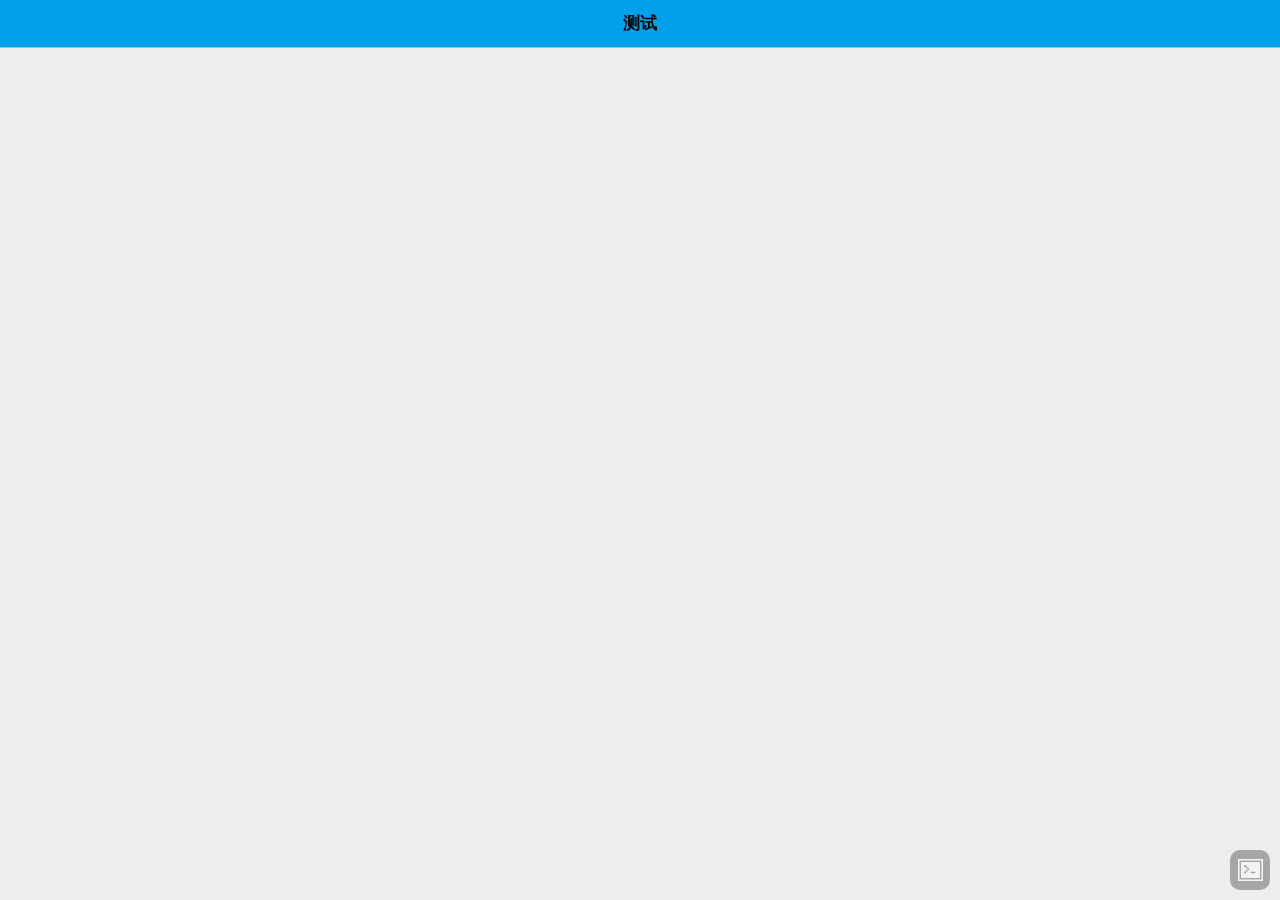
<file: assets/widget/case/unittest.html>
<!DOCTYPE html>
<html class="um landscape min-width-240px min-width-320px min-width-480px min-width-768px min-width-1024px">

    <head>
        <title>
        </title>
        <meta charset="utf-8">
        <meta name="viewport" content="target-densitydpi=device-dpi, width=device-width, initial-scale=1, user-scalable=no, minimum-scale=1.0, maximum-scale=1.0">
        <link rel="stylesheet" href="../css/fonts/font-awesome.min.css">
        <link rel="stylesheet" href="../css/ui-box.css">
        <link rel="stylesheet" href="../css/ui-base.css">
        <link rel="stylesheet" href="../css/ui-color.css">
        <link rel="stylesheet" href="../css/appcan.icon.css">
        <link rel="stylesheet" href="../css/appcan.control.css">
        <link rel="stylesheet" href="./css/unittest.css">
        <script src="../js/eruda.min.js"></script>
    </head>

    <body class="" ontouchstart>
        <div class="bc-bg" tabindex="0" data-control="PAGE" id="Page_adzasH">
            <div class="uh bc-head  ubb bc-border" data-control="HEADER" id="Header_6YTFRb">
                <div class="ub">
                    <div class="nav-btn" id="nav-left">
                        <div class="fa fa-1g ub-img1">
                        </div>
                    </div>
                    <h1 class="ut ub-f1 ulev-3 ut-s tx-c" tabindex="0">测试</h1>
                    <div class="nav-btn" id="nav-right">
                        <div class="fa  fa-1g  ub-img1">
                        </div>
                    </div>
                </div>
            </div>
            <div class="" data-control="CONTENT" id="ScrollContent_dgMxRd">
                <div class="scrollbox">
                    <div class="box_bounce ub ub-ver ub-pc">
                        <div class="ub-f1">
                        </div>
                        <div class="bounce_status">下拉更新......</div>
                        <div class="bounce_status">松手更新......</div>
                        <div class="bounce_status">更新中......</div>
                    </div>
                    <div class="tab_pane active" data-control="PANE" id="Pane_s7tXbl">
                    </div>
                </div>
            </div>
        </div>
        <script src="../js/appcan.js">
        </script>
        <script src="../js/appcan.control.js">
        </script>
        <script src="../js/appcan.scrollbox.js">
        </script>
        <script src="../js/template.import.js">
        </script>
        <script src="../js/unittest.js">
        </script>
        <script src="./js/unittest.js">
        </script>
        <script src="./utility/require.js" data-main="js/main"></script>
        <script src="./utility/md5-min.js">
        </script>

    </body>

</html>
</file>
<file: assets/widget/css/ui-box.css>
.ub
{
	display: -webkit-box !important;
	display: box !important;
	position:relative;
}

.ub-rev
{
	-webkit-box-direction:reverse;
	box-direction:reverse;
}

.ub-fh
{
	width:100%;
}

.ub-fv
{
	height:100%;
}

.ub-con
{
	position:absolute;
	width:100%;
	height:100%;
}

.ub-ac
{
	-webkit-box-align:center;
	box-align:center;
}
.ub-ae
{
	-webkit-box-align:end;
	box-align:end;
}

.ub-pc
{
	-webkit-box-pack:center;
	box-pack:center;
}
.ub-pe
{
	-webkit-box-pack:end;
	box-pack:end;
}
.ub-pj
{
	-webkit-box-pack:justify;
	box-pack:justify;
}

.ub-ver
{
	-webkit-box-orient:vertical;
	box-orient:vertical;
}

.ub-f1
{
	position:relative;
	-webkit-box-flex: 1; 
	box-flex: 1;
}

.ub-f2
{
	position:relative;
	-webkit-box-flex: 2;
	box-flex: 2; 
}

.ub-f3
{
	position:relative;
	-webkit-box-flex: 3;
	box-flex: 3;
}

.ub-f4
{
	position:relative;
	-webkit-box-flex: 4;
	box-flex: 4;
}

.ub-img
{
	-webkit-background-size:contain;
	background-size:contain;
	background-repeat:no-repeat;
	background-position:center;
}

.ub-img1
{	
	-webkit-background-size:cover;
	background-size:cover;
	background-repeat:no-repeat;
	background-position:center;
}
.ub-img2
{
	background-repeat:repeat-x;
	background-size:auto 100%
}
.ub-img3
{
	background-repeat:repeat-y;
	background-size:100% auto
}

.ub-img4
{
	-webkit-background-size:100% auto;
	background-size:100% auto;
	background-repeat:no-repeat;
	background-position:center;
}
.ub-img5
{
	-webkit-background-size:auto 100%;
	background-size:auto 100%;
	background-repeat:no-repeat;
	background-position:center;
}

.ub-img6
{
	background-repeat:no-repeat;
	background-position:center;
}
.ub-img7
{
	-webkit-background-size:100% 100%;
	background-size:100% 100%;
	background-repeat:no-repeat;
	background-position:center;
}
</file>
<file: assets/widget/css/ui-base.css>
* {
    margin: 0;
    padding: 0;
}

/**
 * 1. Avoid the WebKit bug in Android 4.0.* where (2) destroys native `audio`
 *    and `video` controls.
 * 2. Correct inability to style clickable `input` types in iOS.
 * 3. Improve usability and consistency of cursor style between image-type
 *    `input` and others.
 */

button, html input[type="button"], /* 1 */
input[type="reset"], input[type="submit"] {
    -webkit-appearance: button; /* 2 */
    cursor: pointer
}

div {
    outline: 0 !important;
    -webkit-text-size-adjust: none;
    -webkit-tap-highlight-color: rgba(0, 0, 0, 0);
    position: relative;
}

ul, li {
    list-style: none;
}

.uc-tl {
    -webkit-border-top-left-radius: .6em;
    border-top-left-radius: .6em
}

.uc-tr {
    -webkit-border-top-right-radius: .6em;
    border-top-right-radius: .6em
}

.uc-bl {
    -webkit-border-bottom-left-radius: .6em;
    border-bottom-left-radius: .6em
}

.uc-br {
    -webkit-border-bottom-right-radius: .6em;
    border-bottom-right-radius: .6em
}

.uc-t {
    -webkit-border-top-left-radius: .6em;
    border-top-left-radius: .6em;
    -webkit-border-top-right-radius: .6em;
    border-top-right-radius: .6em
}

.uc-b {
    -webkit-border-bottom-left-radius: .6em;
    border-bottom-left-radius: .6em;
    -webkit-border-bottom-right-radius: .6em;
    border-bottom-right-radius: .6em
}

.uc-r {
    -webkit-border-top-right-radius: .6em;
    border-top-right-radius: .6em;
    -webkit-border-bottom-right-radius: .6em;
    border-bottom-right-radius: .6em
}

.uc-l {
    -webkit-border-top-left-radius: .6em;
    border-top-left-radius: .6em;
    -webkit-border-bottom-left-radius: .6em;
    border-bottom-left-radius: .6em
}

.uc-a {
    -webkit-border-radius: .6em;
    border-radius: .6em
}

.uc-n {
    -webkit-border-radius: 0;
    border-radius: 0
}

.uc-tl1 {
    -webkit-border-top-left-radius: 0.3em;
    border-top-left-radius: 0.3em
}

.uc-tr1 {
    -webkit-border-top-right-radius: 0.3em;
    border-top-right-radius: 0.3em
}

.uc-bl1 {
    -webkit-border-bottom-left-radius: 0.3em;
    border-bottom-left-radius: 0.3em
}

.uc-br1 {
    -webkit-border-bottom-right-radius: 0.3em;
    border-bottom-right-radius: 0.3em
}

.uc-t1 {
    -webkit-border-top-left-radius: 0.3em;
    border-top-left-radius: 0.3em;
    -webkit-border-top-right-radius: 0.3em;
    border-top-right-radius: 0.3em
}

.uc-b1 {
    -webkit-border-bottom-left-radius: 0.3em;
    border-bottom-left-radius: 0.3em;
    -webkit-border-bottom-right-radius: 0.3em;
    border-bottom-right-radius: 0.3em
}

.uc-r1 {
    -webkit-border-top-right-radius: 0.3em;
    border-top-right-radius: 0.3em;
    -webkit-border-bottom-right-radius: 0.3em;
    border-bottom-right-radius: 0.3em
}

.uc-l1 {
    -webkit-border-top-left-radius: 0.3em;
    border-top-left-radius: 0.3em;
    -webkit-border-bottom-left-radius: 0.3em;
    border-bottom-left-radius: 0.3em
}

.uc-a1 {
    -webkit-border-radius: 0.3em;
    border-radius: 0.3em
}
.uc-a3 {
    -webkit-border-radius: 0.4em;
    border-radius: 0.4em
}
.uc-a2 {
    -webkit-border-radius: 1.2em;
    border-radius: 1.2em
}
.uc-tl, .uc-tr, .uc-bl, .uc-br, .uc-t, .uc-b, .uc-r, .uc-l, .uc-a, .uc-n, .uc-tl1, .uc-tr1, .uc-bl1, .uc-br1, .uc-t1, .uc-b1, .uc-r1, .uc-l1, .uc-a1, .uc-a2,            , .uc-a3 {
    -webkit-background-clip: padding-box;
    background-clip: padding-box
}

.us {
    -webkit-box-shadow: 0 1px 4px rgba(0, 0, 0, .3);
    box-shadow: 0 1px 4px rgba(0, 0, 0, .3)
}
.us1 {
    -webkit-box-shadow: 0 1px 4px rgba(120, 120, 120, .3);
    box-shadow: 0 1px 4px rgba(120, 120, 120, .3)
}
.us-i {
    -webkit-box-shadow: inset 0px 2px 3px rgba(0, 0, 0, .4);
    box-shadow: inset 0px 2px 3px rgba(0, 0, 0, .4)
}

.uts {
    text-shadow: 0px 2px 2px #000;
}

.um, .um body {
    height: 100%;
    padding: 0px;
    margin: 0px;
    font-family: "Helvetica Neue", Helvetica;
}

.um-vp {
    margin: 0;
    padding: 0;
    overflow-x: hidden;
    -webkit-text-size-adjust: none;
    -webkit-tap-highlight-color: rgba(0, 0, 0, 0);
    -webkit-user-select: none
}

.um-vp .up {
    top: 0;
    left: 0;
    width: 100%;
    min-height: 100%;
    max-height: 100%;
    position: absolute;
    border: 0
}

.uh, .uf {
    display: block;
    width: 100%;
    font-size: 1em;
}

.up .uh, .up .uf, .pos_re {
    position: relative
}

.uh .ut, .uf .ut {
    padding: .72em 1em .72em;
    margin: 0;
}

.ufl {
    float: left !important;
}
.ufr {
    float: right !important;
}

.ulev2 {
    font-size: 1.5em !important;
}

.ulev1 {
    font-size: 1.2em !important;
}

.ulev0 {
    font-size: 1.0em !important;
}

.ulev-1 {
    font-size: 0.8125em !important;
}

.ulev-2 {
    font-size: 0.625em !important;
}
.ulev-3 {
    font-size: 1.0625em !important;
}
.ulev-4 {
    font-size: 0.75em !important;
}
.ulim {
    max-width: 5em;
    text-overflow: ellipsis;
    white-space: nowrap;
    overflow: hidden;
}

.uinl {
    display: inline-block;
    position: relative;
}

.uinn {
    padding: 0.5em;
    margin: 0;
}
.uinn1 {
    padding: 0 0.5em;
    margin: 0;
}
.uinn2 {
    padding: 0.5em 1em;
    margin: 0;
}
.uinn3 {
    padding: 0.2em;
    margin: 0;
}
.uinn4 {
    padding: 0 0.2em;
    margin: 0;
}
.uinn5 {
    padding: 0.75em 0.5em;
    margin: 0;
}
.uinn7 {
    padding: 0.66em 0.375em;
    margin: 0;
}
.umh1 {
    min-height: 1em;
}

.umh2 {
    min-height: 1.2em;
}

.umh3 {
    min-height: 1.5em;
}

.umh4 {
    min-height: 2em;
}
.umh5 {
    min-height: 3em;
}
.umh6 {
    min-height: 4em;
}
.umh7 {
    min-height: 1.8em;
}
.umw1 {
    min-width: 1em;
}
.umw1-5 {
    min-width: 1.5em;
}

.umw2 {
    min-width: 2em;
}

.umw3 {
    min-width: 3em;
}

.umw4 {
    min-width: 4em;
}

.tx-l {
    text-align: left;
}
.tx-r {
    text-align: right;
}
.tx-c {
    text-align: center;
}

.ut-s {
    text-overflow: ellipsis;
    overflow: hidden;
    white-space: nowrap !important;
    outline: 0 !important
}

.ut-m {
    text-overflow: ellipsis;
    overflow: hidden;
    white-space: normal !important;
    outline: 0 !important
}

.uba {
    border: 1px solid;
}
.uba1 {
    border: 2px solid;
}
.uba2 {
    border: 3px solid;
}

.ubt {
    border-top: 1px solid;
}
.ubb {
    border-bottom: 1px solid;
}

.ubl {
    border-left: 1px solid;
}

.ubr {
    border-right: 1px solid;
}

.uhide {
    display: none !important;
}

.umar-b {
    margin-bottom: 0.4em;
}
.umar-t {
    margin-top: 0.4em;
}
.umar-l {
    margin-left: 0.4em;
}
.umar-r {
    margin-right: 0.4em;
}
.umar-a {
    margin: 0.4em;
}

.uof {
    overflow: hidden;
}
.uof-x {
    overflow-x: hidden;
}
.uof-y {
    overflow-y: hidden;
}

.uof-sy {
    overflow-y: scroll;
}

.uabs {
    position: absolute;
    left: 0;
    top: 0;
}

.uabs-r {
    position: absolute;
    right: 0;
    top: 0;
}

.ufix {
    position: fixed;
}

.utra {
    -webkit-transition: all 300ms ease-in 100ms
}
.line1 {
    -webkit-line-clamp: 1;
}
.line2 {
    -webkit-line-clamp: 2;
}

.line3 {
    -webkit-line-clamp: 3;
}

.ani-act {
    transform: scale(0.95,0.97);
    -webkit-transform: scale(0.95,0.97);
    -webkit-transition-duration: 300ms;
    opacity: .7;
}

.uh_ios7 .uh {
    padding: 1em 0 0;
}

.box_bounce {
    position: absolute;
    height: 10em;
    width: 100%;
    top: -10em;
    text-align: center;
}

.box_bounce .bounce_status {
    display: none;
}

.active {
    display: block !important;
}

.tab_pane {
    display: none;
}

[data-control="PAGE"] {
    min-height: 100%;
}

[data-control="HEADER"] {
    position: fixed;
    top: 0;
    z-index: 1000
}

[data-control="CONTENT"] {
}
[data-control="FOOTER"] {
    position: fixed;
    bottom: 0;
    z-index: 1000;
    min-height: 1em;
}

[data-control="PANE"] {
    min-height: 200px;
}
[data-control="FLEXBOXVER"] {
    position: absolute !important;
}
[data-control="BOX"] {
    min-height: 10px
}

[data-control="CUSTOMLISTVIEW"] {
    min-height: 10px;
    position: relative;
}
[data-control="CUSTOMLISTVIEW"] > ul {
    display: table;
}
[data-control="CUSTOMLISTVIEW"] > li {
    display: none !important;
}

[data-control="CUSTOMLISTVIEW"] li.col2 {
    width: 49%;
    margin-right: 0.5%;
    float: left;
    position: relative;
}
[data-control="ICON"] {

}
[data-control="TEXT"] {
    text-overflow: ellipsis;
    overflow: hidden;
    white-space: pre-wrap;
    outline: 0 !important;
}
[data-control="OUTSIDEBAR"] {
    min-width: 70%;
    height: 100%;
    position: fixed !important;
    z-index: 1002;
    top:0px;
}

[data-control="OUTSIDEBAR"].float_left {
    right: 100%;
}

[data-control="OUTSIDEBAR"].float_right {
    left: 100%;
}

[data-control="OUTSIDEBAR"].float_right.active {
    -webkit-transform: translate3d(-100%,0,0)
}

[data-control="OUTSIDEBAR"].float_left.active {
    -webkit-transform: translate3d(100%,0,0)
}
[data-control="SQUAREBOX"] {
    width: 20px;
}
[data-control="SQUAREBOX"] > .bracket {
    height: 0px;
    padding-top: 100%
}

[data-control="MASK"] {
    opacity: 0;
    background-color: rgb(0,0,0);
    position: fixed;
    width: 100%;
    height: 100%;
    display: none;
    top: 0px;
    left: 0px;
    z-index: 1001;
}

[data-control="MASK"].show {
    opacity: 0.6;
}

.nav-btn > div {
    min-width: 1em;
    min-height: 1em;
}
</file>
<file: assets/widget/css/ui-color.css>
/*****************************************/
/*基础header颜色*/
.bc-head {
    background-color: #00A1EA;
}
/*****************************************/
/*基础body背景颜色*/
.bc-bg {
    background-color: #EEEEEE;
}
/*辅助控件背景颜色*/
.sc-bg {
    background-color: #EEEEEE;
}
/*辅助控件背景颜色*/
.sc-bg-active {
    background-color: #DFDFDF;
}
/*警告背景色*/
.sc-bg-alert {
    background-color: #F16412;
}
/*****************************************/
/*基础字体颜色*/
.bc-text {
    color: black;
}
/*基础标题字体颜色*/
.bc-text-head {
    color: white;
}
/*辅助字体颜色*/
.sc-text {
    color: #848484;
}
/*辅助字体颜色*/
.sc-text-active {
    color: #00A1EA !important;
}
/*辅助字体颜色*/
.sc-text-hint {
    color: #E3E3E3;
}
/*辅助字体颜色*/
.sc-text-warn {
    color: #FC7800;
}
/*辅助字体颜色*/
.sc-text-tab {
    color: #636363;
}
/*****************************************/
/*基础边框颜色*/
.bc-border {
    border-color: #BABABA;
}
/*辅助边框颜色*/
.sc-border {
    border-color: #FFFFFF;
}
.sc-border-tab {
    border-color: #00A1EA;
}
/*****************************************/
/*基础按钮颜色*/
.bc-btn {
    background-color: #007DB8;
}
/*辅助按钮颜色*/
.sc-btn {
    background-color: #00A1EA;
}
</file>
<file: assets/widget/css/appcan.icon.css>
.icon-act .icon-add {
    background-image: url('icons/icon-add-act.png') !important;
}
.icon-add {
    background-image: url('icons/icon-add.png') !important;
}
.icon-act .icon-adduser {
    background-image: url('icons/icon-adduser-act.png') !important;
}
.icon-adduser {
    background-image: url('icons/icon-adduser.png') !important;
}
.icon-act .icon-back {
    background-image: url('icons/icon-back-act.png') !important;
}
.icon-back {
    background-image: url('icons/icon-back.png') !important;
}
.icon-act .icon-cal {
    background-image: url('icons/icon-cal-act.png') !important;
}
.icon-cal {
    background-image: url('icons/icon-cal.png') !important;
}
.icon-act .icon-call {
    background-image: url('icons/icon-call-act.png') !important;
}
.icon-call {
    background-image: url('icons/icon-call.png') !important;
}
.icon-act .icon-chart {
    background-image: url('icons/icon-chart-act.png') !important;
}
.icon-chart {
    background-image: url('icons/icon-chart.png') !important;
}
.icon-act .icon-close {
    background-image: url('icons/icon-close-act.png') !important;
}
.icon-close {
    background-image: url('icons/icon-close.png') !important;
}
.icon-act .icon-disk {
    background-image: url('icons/icon-disk-act.png') !important;
}
.icon-disk {
    background-image: url('icons/icon-disk.png') !important;
}
.icon-act .icon-download {
    background-image: url('icons/icon-download-act.png') !important;
}
.icon-download {
    background-image: url('icons/icon-download.png') !important;
}
.icon-act .icon-edit {
    background-image: url('icons/icon-edit-act.png') !important;
}
.icon-edit {
    background-image: url('icons/icon-edit.png') !important;
}
.icon-act .icon-exit {
    background-image: url('icons/icon-exit-act.png') !important;
}
.icon-exit {
    background-image: url('icons/icon-exit.png') !important;
}
.icon-act .icon-filter {
    background-image: url('icons/icon-filter-act.png') !important;
}
.icon-filter {
    background-image: url('icons/icon-filter.png') !important;
}
.icon-act .icon-forward {
    background-image: url('icons/icon-forward-act.png') !important;
}
.icon-forward {
    background-image: url('icons/icon-forward.png') !important;
}
.icon-act .icon-home {
    background-image: url('icons/icon-home-act.png') !important;
}
.icon-home {
    background-image: url('icons/icon-home.png') !important;
}
.icon-act .icon-map {
    background-image: url('icons/icon-map-act.png') !important;
}
.icon-map {
    background-image: url('icons/icon-map.png') !important;
}
.icon-act .icon-menu {
    background-image: url('icons/icon-menu-act.png') !important;
}
.icon-menu {
    background-image: url('icons/icon-menu.png') !important;
}
.icon-act .icon-more {
    background-image: url('icons/icon-more-act.png') !important;
}
.icon-more {
    background-image: url('icons/icon-more.png') !important;
}
.icon-act .icon-ok {
    background-image: url('icons/icon-ok-act.png') !important;
}
.icon-ok {
    background-image: url('icons/icon-ok.png') !important;
}
.icon-act .icon-refresh {
    background-image: url('icons/icon-refresh-act.png') !important;
}
.icon-refresh {
    background-image: url('icons/icon-refresh.png') !important;
}
.icon-act .icon-search {
    background-image: url('icons/icon-search-act.png') !important;
}
.icon-search {
    background-image: url('icons/icon-search.png') !important;
}
.icon-act .icon-setting {
    background-image: url('icons/icon-setting-act.png') !important;
}
.icon-setting {
    background-image: url('icons/icon-setting.png') !important;
}
.icon-act .icon-share {
    background-image: url('icons/icon-share-act.png') !important;
}
.icon-share {
    background-image: url('icons/icon-share.png') !important;
}
.icon-act .icon-submenu {
    background-image: url('icons/icon-submenu-act.png') !important;
}
.icon-submenu {
    background-image: url('icons/icon-submenu.png') !important;
}
.icon-act .icon-user {
    background-image: url('icons/icon-user-act.png') !important;
}
.icon-user {
    background-image: url('icons/icon-user.png') !important;
}
.icon-act .icon-warn {
    background-image: url('icons/icon-warn-act.png') !important;
}
.icon-warn {
    background-image: url('icons/icon-warn.png') !important;
}
</file>
<file: assets/widget/css/appcan.control.css>
.button {
    /*padding: .2em 0.9em;*/
    min-height: 2.2em;
    font-size: 1em;
    text-align: center;
}

.nav-btn {
    min-height: 2em;
    min-width: 4em;
    display: -webkit-box !important;
    display: box !important;
    position: relative;
    -webkit-box-align: center;
    box-align: center;
    -webkit-box-pack: center;
    box-pack: center;
}

.btn-act {
    opacity: 0.6
}

.uinput input, .uinput textarea {
    margin: 0px;
    border: 0px;
    width: 100%;
    height: 100%;
    -webkit-appearance: none;
    padding: .4em 0;
    line-height: 1.2em;
    background: none;
    text-decoration: none;
    font-size: 1em;
    display: block;
}

.uinput textarea {
    min-height: 5em;
}

.checkbox, .radiobox {
    width: 1.8em;
    height: 1.8em;
}

.checkbox input[type=checkbox], .radiobox input[type=radio] {
    -webkit-appearance: none;
    background-color: transparent;
    outline: 0 !important;
    border: 0;
    font-size: 1em !important;
}

.checkbox input[type=checkbox]:before, .radiobox input[type=radio]:before {
    display: inline-block;
    text-align: center;
    font: normal normal normal 14px/1 FontAwesome;
    font-size: 1.8em;
    font-weight: thin;
    text-rendering: auto;
    -webkit-font-smoothing: antialiased;
    -moz-osx-font-smoothing: grayscale;
    color: rgb(212,212,212);
}

.checkbox input[type=checkbox]:checked:before, .radiobox input[type=radio]:checked:before {
    color: rgb(101,200,104);
}

.checkbox input[type=checkbox]:before {
    content: "\f096";
}

.checkbox input[type=checkbox]:checked:before {
    content: "\f14a";
}

.radiobox input[type=radio]:before {
    content: "\f1db";
}

.radiobox input[type=radio]:checked:before {
    content: "\f192";
}

.select {
    display: -webkit-box !important;
    display: box !important;
    position: relative;
    -webkit-box-align: center;
    box-align: center;
    -webkit-box-pack: center;
    box-pack: center;
    min-height: 2em;
    padding: 0.1em 0.3em;
}

.select select {
    left: 0;
    top: 0;
    position: absolute;
    width: 100%;
    height: 100%;
    opacity: 0;
    -webkit-appearance: none;
    border: 0;
}

.select .icon:before {
    width: 1em;
    height: 1em;
    display: -webkit-box !important;
    display: box !important;
    position: relative;
    -webkit-box-align: center;
    box-align: center;
    -webkit-box-pack: center;
    box-pack: center;
    font: normal normal normal 14px/1 FontAwesome;
    font-size: 1.5em;
    text-rendering: auto;
    -webkit-font-smoothing: antialiased;
    -moz-osx-font-smoothing: grayscale;
    content: "\f107";
}

.select .text {
    -webkit-box-flex: 1;
    box-flex: 1;
    padding: 0 1em;
}

.lis {
    padding: 0.5em;
    min-height: 2em;
}

.lis-icon {
    width: 4em;
    margin: 0em 0.4em 0em 0px;
    min-height: 4em;
}

.lis-icon-s {
    width: 2em;
    margin: 0em 0.4em 0em 0px;
    min-height: 2em;
}

.lis-icon-ss {
    width: 1.3em;
    margin: 0em 1em 0em 0px;
    min-height: 1.3em;
}

.lis.group{
    min-height:1.6em;
    padding:0.1em;
}

.treeview {

}
.treeview .treeview-header{
    min-height: 2em;
}
.treeview .listview {
    margin-left: 2em;
}

.tab_m {
    height: 3em;
}

.tab_l {
    height: 2em;
}

.tab_i {
    height: 2.3em;
}

.tab_badge {
    position: absolute;
    width: 1em;
    height: 1em;
    right: 1em;
    top: 0.3em;
    -webkit-border-radius: 1.2em;
    border-radius: 1.2em;
    text-align: center;
}

.tab_m .item {
    padding: 0.3em 0
}
.tab_l .item {
    padding: 0.7em 0
}
.tab_i .item {
    padding: 0.4em 0
}

.tab_m .focus {
    position: absolute;
    height: 100%;
}

.tab_i .focus, .tab_l .focus,.slider .focus {
    position: absolute;
    height: 2px;
    bottom: 0px;
}

.switch {
    display: inline-block;
    min-width: 4.5em;
    min-height: 1.7em;
    -webkit-border-radius: 1.4em;
    border-radius: 1.4em;
}

.listview .switch, .lis .switch {
    display: -webkit-box !important;
}

.switch-mini {
    min-width: 3em;
}

.switch-btn {
    position: absolute;
    width: 1.7em;
    height: 1.7em;
    -webkit-border-radius: 1.4em;
    border-radius: 1.4em;
    -webkit-box-shadow: 0 1px 4px rgba(120, 120, 120, .3);
    box-shadow: 0 1px 4px rgba(120, 120, 120, .3);
    top: 0px;
    left: 0px;
    right: auto;
    -webkit-transition: all 300ms;
}

.switch.switch-mini[data-checked="true"] .switch-btn {
    -webkit-transform: translate3d(1.3em,0,0);
    transform: translate3d(1.3em,0,0);
    left: auto;
}

.switch[data-checked="true"] .switch-btn {
    -webkit-transform: translate3d(2.8em,0,0);
    transform: translate3d(2.8em,0,0);
    left: auto;
}
.switch[data-checked="true"]:before {
    content: "ON";
    color: white;
    position: absolute;
    top: 0.35em;
    left: 0.8em;
}
.switch:before {
    content: "OFF";
    color: gray;
    position: absolute;
    top: 0.35em;
    right: 0.5em;
}
.switch.switch-mini:before {
    display: none;
}

.uinvisible {
    width: 0px;
    height: 0px;
    margin: 0px;
    border: 0px;
    background: none;
    text-decoration: none;
}
.slider {
    position: relative;
    width: 100%;
    overflow: hidden;
}
.slider .slider-group {
    position: relative;
    font-size: 0;
    white-space: nowrap;
    -webkit-transition: all 0s linear;
    transition: all 0s linear;
    -webkit-backface-visibility: hidden;
}

.slider .slider-group.slider-anim {
    -webkit-transition-duration: 300ms
}
.slider .slider-item {
    position: relative;
    display: inline-block;
    font-size: 1em;
}

.slider .label{
    height:1.5em;
    background-color:rgba(0,0,0,0.8);
    width: 100%;
    position: absolute;
    left: 0px;
    bottom: 0px
}
</file>
<file: assets/widget/case/css/unittest.css>
/*Auto generate by UI designer */

#ScrollContent_dgMxRd {
	padding:2.63em 0em 0em 0em;
}
</file>
